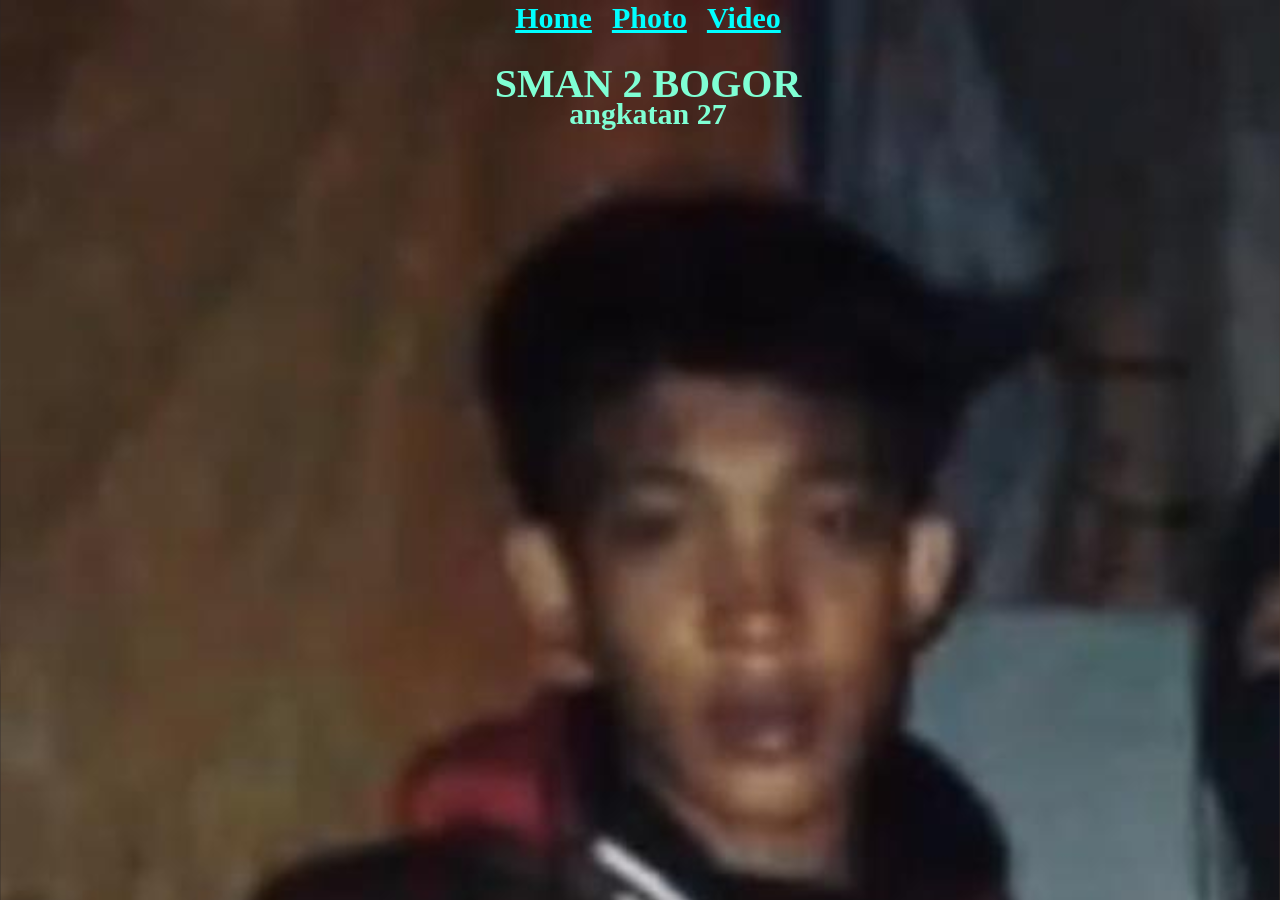
<file: index.html>
<!DOCTYPE html>
<html lang="en">
<head>
    <meta charset="UTF-8">
    <meta name="viewport" content="width=device-width, initial-scale=1.0">
    <title>WEB</title>
    <link rel="stylesheet" href="https://cdnjs.cloudflare.com/ajax/libs/font-awesome/6.7.2/css/all.min.css" integrity="sha512-Evv84Mr4kqVGRNSgIGL/F/aIDqQb7xQ2vcrdIwxfjThSH8CSR7PBEakCr51Ck+w+/U6swU2Im1vVX0SVk9ABhg==" crossorigin="anonymous" referrerpolicy="no-referrer">
    <link rel="stylesheet" href="home.css">
</head>
<body>
    <!JUDUL>
<div class="JUDUL">
<span class="black">SMAN 2 BOGOR</span>

</div>
    <!JUDUL2>
<div class="JUDUL2">
<span class="black">angkatan 27</span>
    <!BUTTON NAV>
<ul class="menu">
    
        <a href="home.html" class="home">
            <span >Home</span>
        <a href="photo.html" class="photo">
            <span>Photo</span>
        <a href="video.html" class="video">
            <span>Video</span>
</div>        
</body>
</html>
</file>
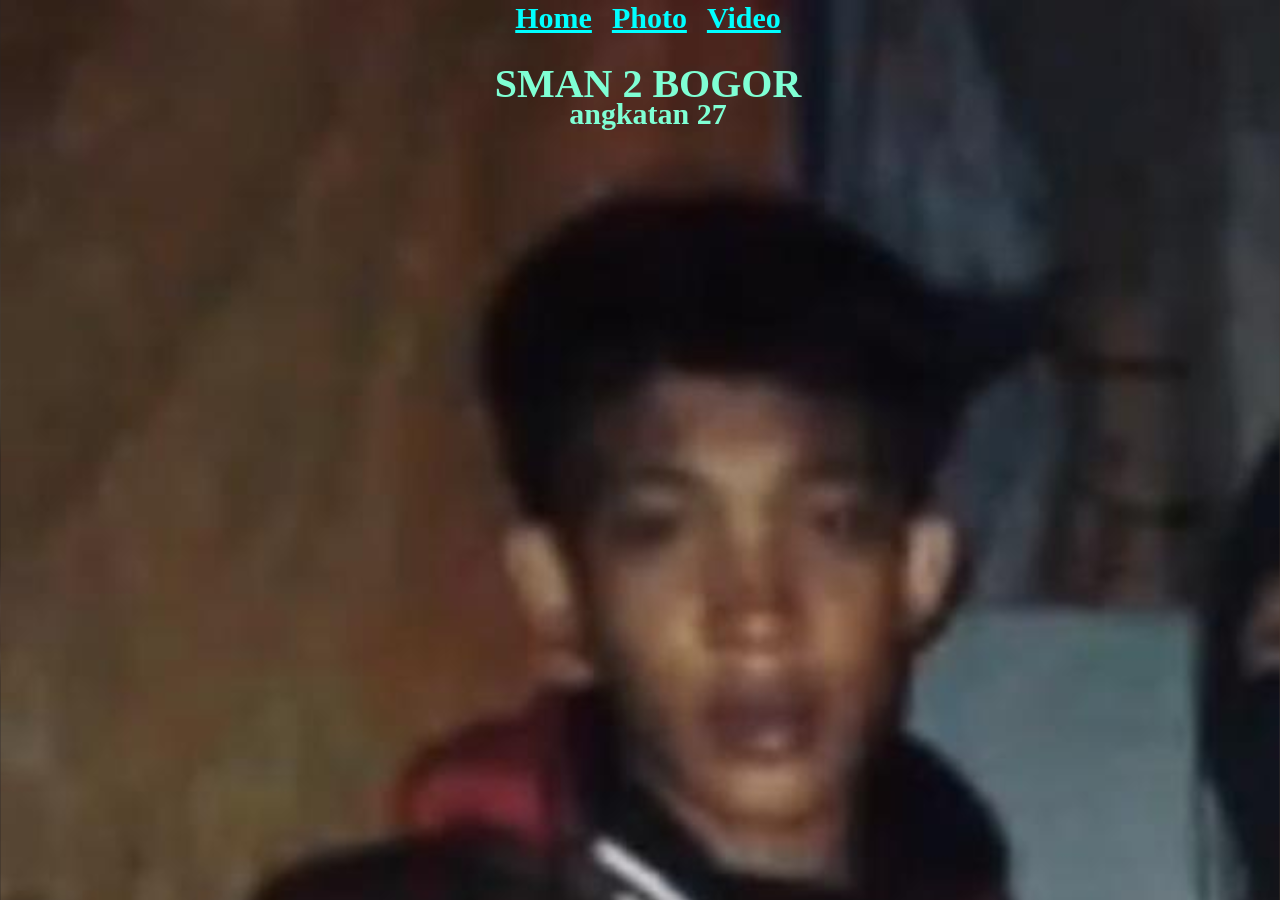
<file: home.html>
<!DOCTYPE html>
<html lang="en">
<head>
    <meta charset="UTF-8">
    <meta name="viewport" content="width=device-width, initial-scale=1.0">
    <title>WEB</title>
    <link rel="stylesheet" href="https://cdnjs.cloudflare.com/ajax/libs/font-awesome/6.7.2/css/all.min.css" integrity="sha512-Evv84Mr4kqVGRNSgIGL/F/aIDqQb7xQ2vcrdIwxfjThSH8CSR7PBEakCr51Ck+w+/U6swU2Im1vVX0SVk9ABhg==" crossorigin="anonymous" referrerpolicy="no-referrer">
    <link rel="stylesheet" href="home.css">
</head>
<body>
    <!JUDUL>
<div class="JUDUL">
<span class="black">SMAN 2 BOGOR</span>

</div>
    <!JUDUL2>
<div class="JUDUL2">
<span class="black">angkatan 27</span>
    <!BUTTON NAV>
<ul class="menu">
    
        <a href="home.html" class="home">
            <span >Home</span>
        <a href="photo.html" class="photo">
            <span>Photo</span>
        <a href="video.html" class="video">
            <span>Video</span>
</div>        
</body>
</html>
</file>
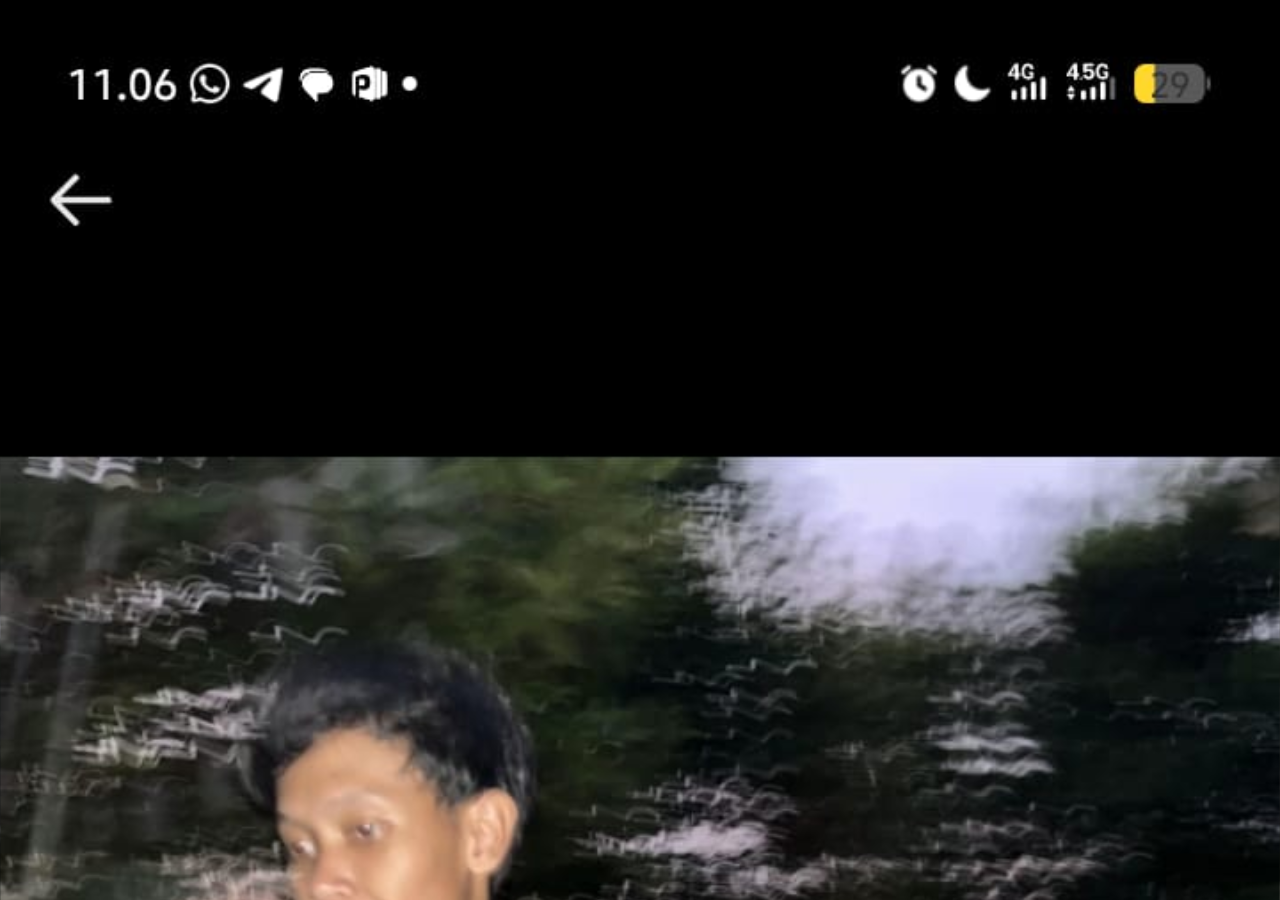
<file: photo.html>
<!DOCTYPE html>
<html lang="en">
<head>
    <meta charset="UTF-8">
    <meta name="viewport" content="width=device-width, initial-scale=1.0">
    <title>WEB</title>
    <link rel="stylesheet" href="https://cdnjs.cloudflare.com/ajax/libs/font-awesome/6.7.2/css/all.min.css" integrity="sha512-Evv84Mr4kqVGRNSgIGL/F/aIDqQb7xQ2vcrdIwxfjThSH8CSR7PBEakCr51Ck+w+/U6swU2Im1vVX0SVk9ABhg==" crossorigin="anonymous" referrerpolicy="no-referrer">
    <link rel="stylesheet" href="photo.css">
</head>
<body>
    <div>
    <!BUTTON NAV>
<ul class="menu">
    
        <a href="home.html" class="home">
            <span >Home</span>
        <a href="photo.html" class="photo">
            <span>Photo</span>
        <a href="video.html" class="video">
            <span>Video</span> 
<div>              
</body>
</html>
</file>
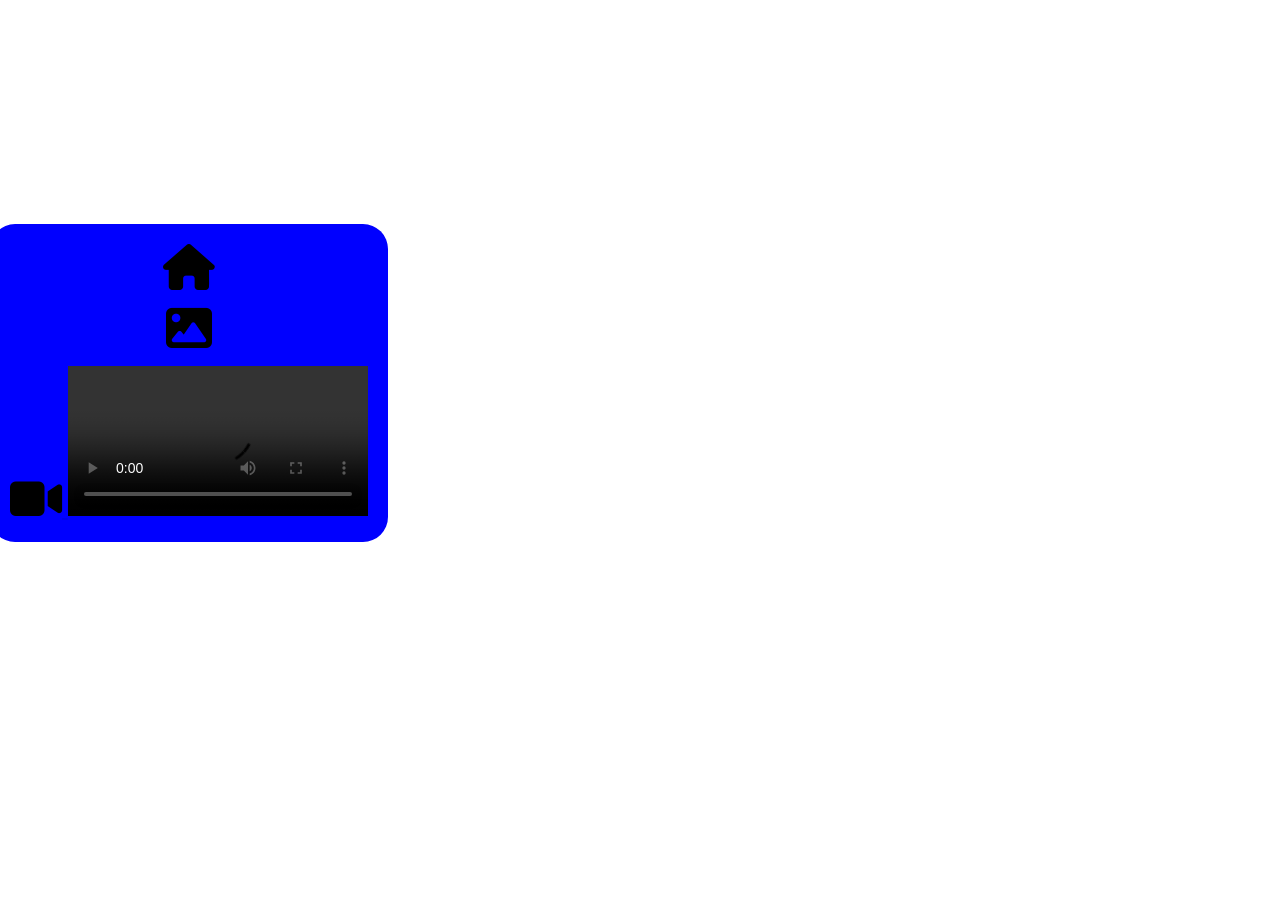
<file: video.html>
<!DOCTYPE html>
<html lang="en">
<head>
    <meta charset="UTF-8">
    <meta name="viewport" content="width=device-width, initial-scale=1.0">
    <title>WEB</title>
    <link rel="stylesheet" href="https://cdnjs.cloudflare.com/ajax/libs/font-awesome/6.7.2/css/all.min.css" integrity="sha512-Evv84Mr4kqVGRNSgIGL/F/aIDqQb7xQ2vcrdIwxfjThSH8CSR7PBEakCr51Ck+w+/U6swU2Im1vVX0SVk9ABhg==" crossorigin="anonymous" referrerpolicy="no-referrer">
    <link rel="stylesheet" href="video.css">
</head>
<body>
    <!BUTTON NAV>
<ul class="menu">
    
        <a href="home.html" class="active">
            <i class="fa-solid fa-house fa-2x" style="color: black;"></i>
        </a>
        <a href="photo.html" class="active">
            <i class="fa-solid fa-image fa-2x" style="color: black;"></i>
        </a>
        <a href="video.html" class="active">
            <i class="fa-solid fa-video fa-2x" style="color: black;"></i>  

            <video controls class="video-elemen">
    <source src="VID-20260414-WA0050.mp4" type="video/mp4">
    Browser Anda tidak mendukung tag video.
</video>

</body>
</html>
</file>
<file: home.css>
body {
background-color: rgb(255, 255, 255);
background-image: url(IMG-20260409-WA0012.jpg);
background-size: cover;
width: 100%;

}
.JUDUL{
  text-align: center;
  font-size: 40px;
  font-weight: bold;
  margin: 20px 0;
  position: relative;
  top: 40px;
}

.JUDUL2{
  text-align: center;
  font-size: 30px;
  font-weight: bold;
  margin: 20px 0;
  position: relative;
  top:10px;
}

.menu{
  display: flex;
  justify-content: center;
  align-items: center;
  position: relative;
  top: -160px;
}

.home{
 color: aqua;
 position: relative;
 right: 40px;
}

.photo{
  color: aqua;
  position: relative;
  right: 20px;
}

.video{
  color: aqua;
}
  
.black{
  color: aquamarine;
}
</file>
<file: photo.css>
body {
background-color: rgb(255, 255, 255);
background-image: url(IMG-20260414-WA0049.jpg);
background-size: cover;
width: 100%;
}
.menu{
  display: flex;
  justify-content: center;
  align-items: center;
  position: relative;
  top: -160px;
}

.home{
 color: aqua;
 position: relative;
 right: 40px;
}

.photo{
  color: aqua;
  position: relative;
  right: 20px;
}

.video{
  color: aqua;
}
  
.black{
  color: aquamarine;
}
</file>
<file: video.css>
body {
background-color: rgb(255, 255, 255);
}

.menu{
    position:fixed;
        left: -10px;
        top: 40%;
        transform: translateY(-50%);
        display: flex;
        flex-direction: column;
        align-items: center;
        gap: 15px;
        padding: 20px;
        font-size: 23px;
        background-color: blue;
        border-radius: 25px;
}
  
.black {color: rgb(0, 0, 0);}
</file>
